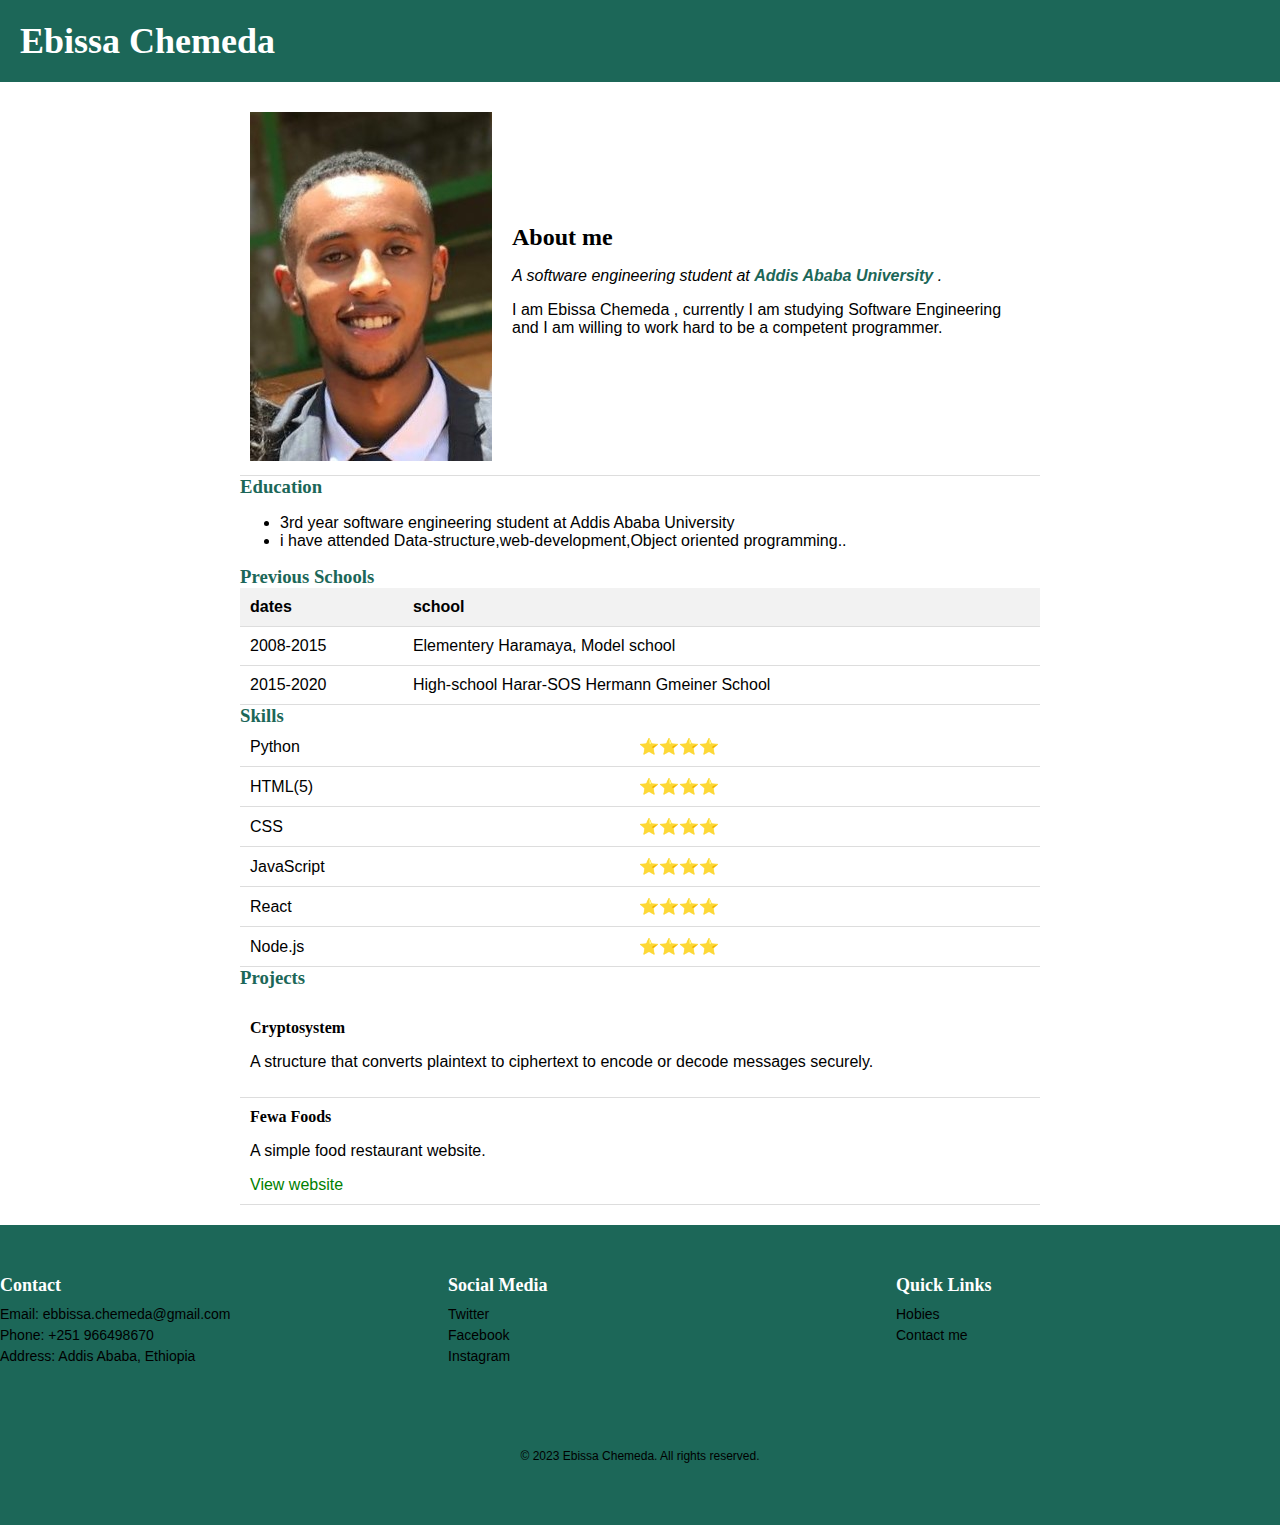
<file: index.html>
<!DOCTYPE html>
<html lang="en" dir="ltr">
<head>
  <meta charset="utf-8">
  <title>❤ebissa's personal site</title>
  <link rel="stylesheet" href="css/style.css">
</head>

<body>
  <header>
    <h1>Ebissa Chemeda</h1>
  </header>

  <main>
    <table class="about">
      <tr>
        <td><img src="ebisa.jpg" alt="ebissa "></td>
        <td>
          <h2>About me</h2>
          <p><em>A software engineering student at <a href="http://www.aau.edu.et/"> <strong>Addis Ababa University </strong> </a>.</em></p>
          <p>I am Ebissa Chemeda , currently I am studying Software Engineering and I am willing to work hard to be a competent programmer.</p>
        </td>
      </tr>
    </table>

    <h3>Education</h3>
    <ul>
      <li>3rd year software engineering student at Addis Ababa University</li>
      <li>i have attended Data-structure,web-development,Object oriented programming..</li>
    </ul>

    <h3>Previous Schools</h3>
    <table class="schools">
      <thead>
        <tr>
          <th>dates</th>
          <th>school</th>
        </tr>
      </thead>
      <tbody>
        <tr>
          <td>2008-2015</td>
          <td>Elementery Haramaya, Model school</td>
        </tr>
        <tr>
          <td>2015-2020</td>
          <td>High-school Harar-SOS Hermann Gmeiner School</td>
        </tr>
      </tbody>
    </table>
    <h3>Skills</h3>
<table class="skills">
  <tr>
    <td>Python</td>
    <td>⭐⭐⭐⭐</td>
  </tr>
  <tr>
    <td>HTML(5)</td>
    <td>⭐⭐⭐⭐</td>
  </tr>
  <tr>
    <td>CSS</td>
    <td>⭐⭐⭐⭐</td>
  </tr>
  <tr>
    <td>JavaScript</td>
    <td>⭐⭐⭐⭐</td>
  </tr>
  <tr>
    <td>React</td>
    <td>⭐⭐⭐⭐</td>
  </tr>
  <tr>
    <td>Node.js</td>
    <td>⭐⭐⭐⭐</td>
  </tr>
</table>

<h3>Projects</h3>
<table class="projects">
  <tr>
    <td>
      <h4>Cryptosystem</h4>
      <p>A structure that converts plaintext to ciphertext to encode or decode messages securely.</p>
    </td>
  </tr>
  <tr>
    <td>
      <h4>Fewa Foods</h4>
      <p>A simple food restaurant website.</p>
      <a href="https://ebissa.github.io/UGR-1032-13/CSSJs/index.html" style="color: green;">View website</a>
    </td>
  </tr>
</table>
</main>
<footer>
  <div class="footer-container">
    <div class="footer-item">
      <h4>Contact</h4>
      <ul>
        <li>Email: ebbissa.chemeda@gmail.com</li>
        <li>Phone: +251 966498670</li>
        <li>Address: Addis Ababa, Ethiopia</li>
      </ul>
    </div>
    <div class="footer-item">
      <h4>Social Media</h4>
      <ul>
        <li><a href="#">Twitter</a></li>
        <li><a href="#">Facebook</a></li>
        <li><a href="#">Instagram</a></li>
      </ul>
    </div>
    <div class="footer-item">
      <h4>Quick Links</h4>
      <ul>
        <li><a href="hobbies.html">Hobies</a></li>
        <li><a href="contact.html">Contact me</a></li>
        
      </ul>
    </div>
  </div>
  <div class="copywrite">
    <p>&copy; 2023 Ebissa Chemeda. All rights reserved.</p>
  </div>
</footer>

</body>
</html>
</file>
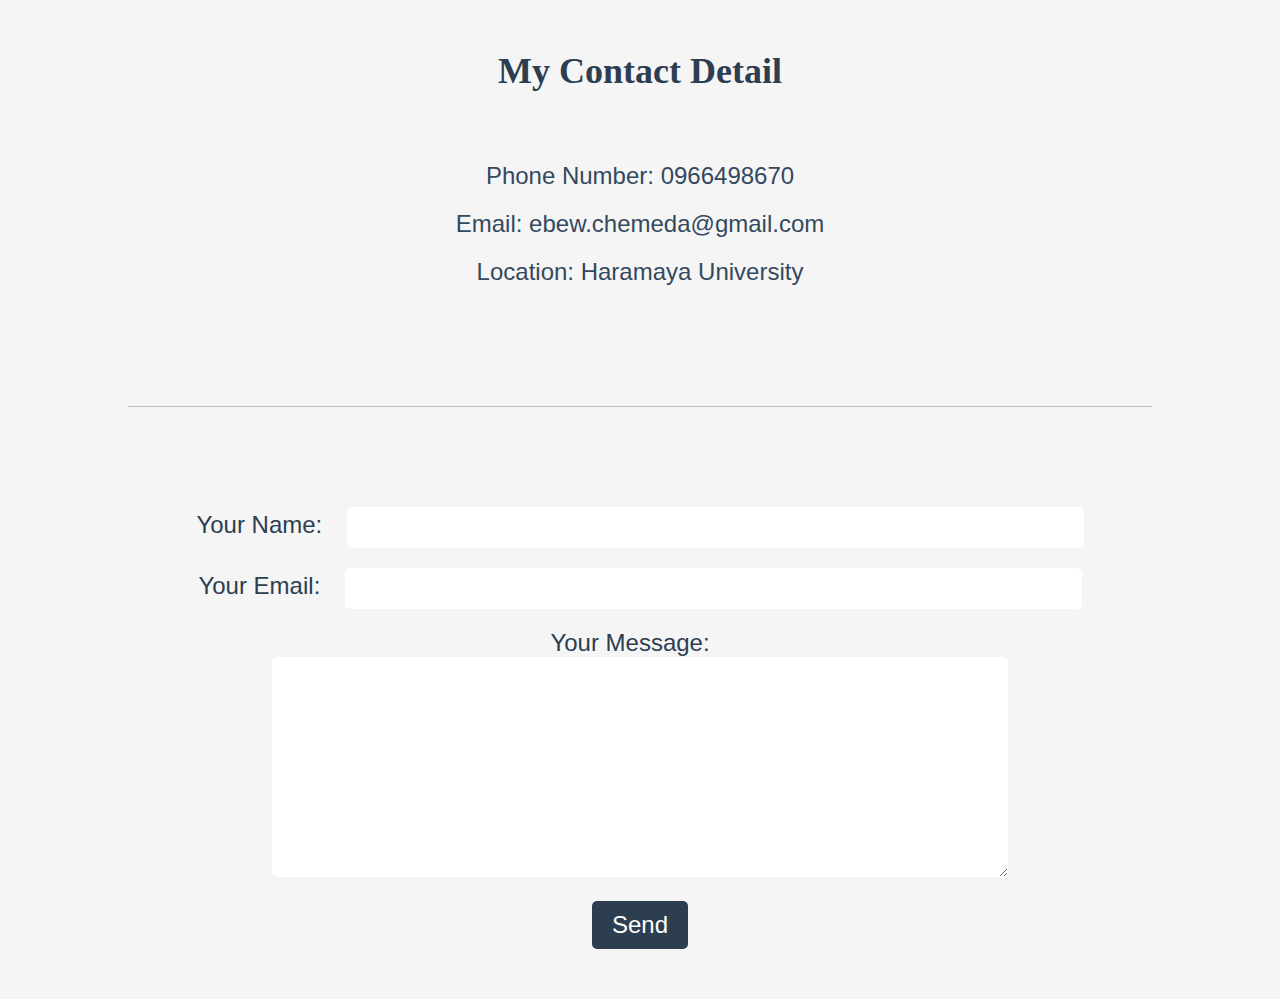
<file: contact.html>
<!DOCTYPE html>
<html lang="en" dir="ltr">
<head>
  <meta charset="utf-8">
  <title>Contact Info</title>
  <link rel="stylesheet" href="css/style.css">
  <style>
    body {
      font-family: Arial, sans-serif;
      background-color: #f5f5f5;
    }
    h1 {
  text-align: center;
  font-size: 36px;
  color: #2c3e50;
  margin-top: 50px;
      }

      ul {
        list-style-type: none;
        margin: 50px auto;
        padding: 0;
        text-align: center;
        font-size: 24px;
      }

      li {
        margin: 20px 0;
        color: #34495e;
      }

      hr {
        border: none;
        height: 1px;
        background-color: #bdc3c7;
        margin: 50px auto;
        width: 80%;
      }

      form {
        margin: 50px auto;
        width: 80%;
        text-align: center;
      }

      label {
        font-size: 24px;
        color: #2c3e50;
        margin-right: 20px;
      }

      input[type="text"],
      input[type="email"],
      textarea {
        font-size: 18px;
        padding: 10px;
        border: none;
        border-radius: 5px;
        width: 70%;
        margin-bottom: 20px;
      }

      input[type="submit"] {
        background-color: #2c3e50;
        color: #fff;
        font-size: 24px;
        padding: 10px 20px;
        border: none;
        border-radius: 5px;
        cursor: pointer;
      }

      input[type="submit"]:hover {
        background-color: #34495e;
      }

      textarea {
        height: 200px;
      }
</style>
</head>
<body>
  <h1><strong>My Contact Detail</strong></h1>
  <ul>
    <li>Phone Number: 0966498670</li>
    <li>Email: ebew.chemeda@gmail.com</li>
    <li>Location: Haramaya University</li>
  </ul>
  <hr>
  <form action="mailto:ebew.chemeda@gmail.com" method="post" enctype="text/plain">
    <label>Your Name:</label>
    <input type="text" name="yourname" value=""><br>
    <label>Your Email:</label>
    <input type="email" name="youremail" value=""><br>
    <label>Your Message:</label><br>
    <textarea name="yourmessage" rows="10" cols="30"></textarea>
    <br>
    <input type="submit" name="submit" value="Send">
  </form>
</body>
</html>
</file>
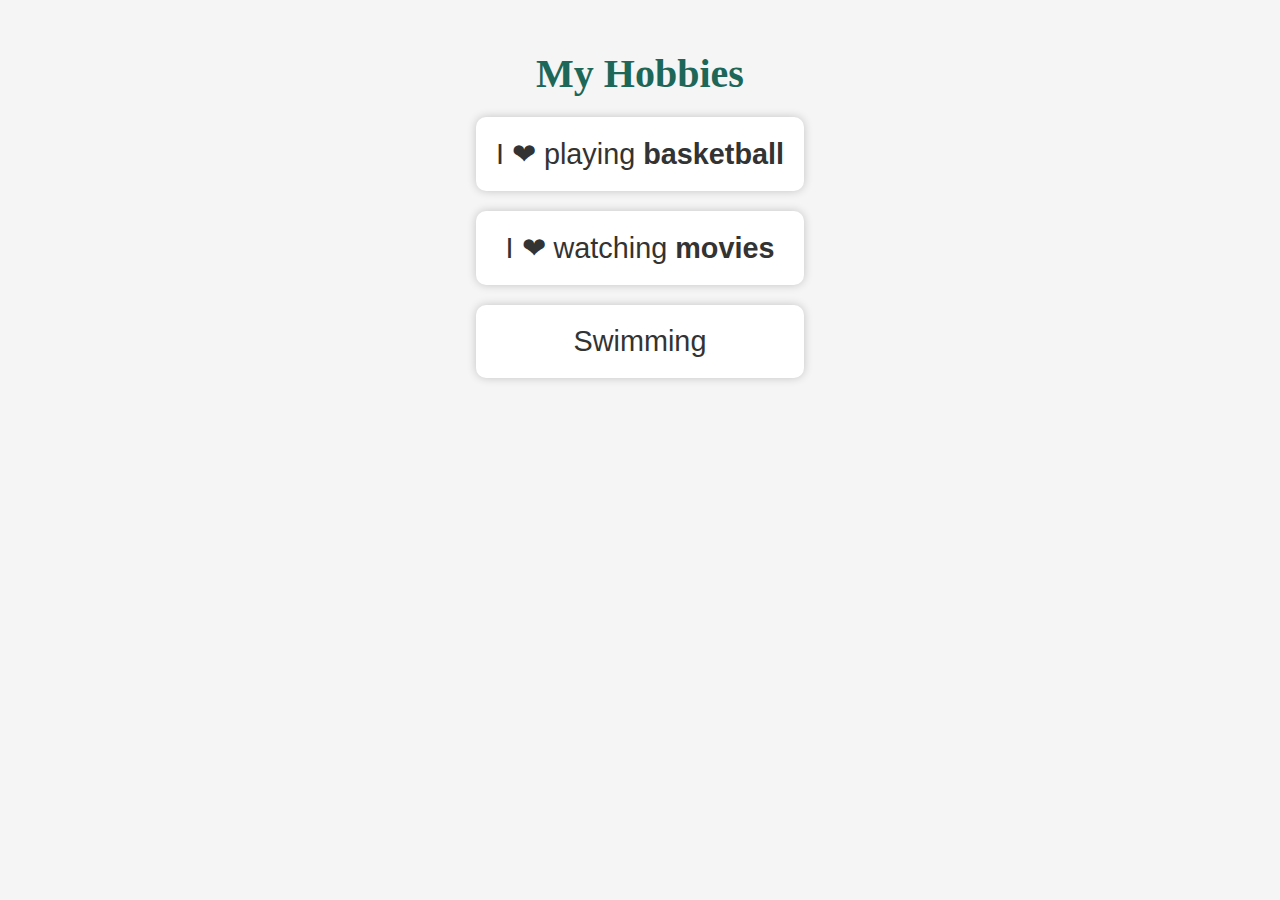
<file: hobbies.html>
<!DOCTYPE html>
<html lang="en" dir="ltr">
  <head>
    <meta charset="utf-8">
    <title>My Hobbies</title>
    <link rel="stylesheet" href="css/style.css">
    <style>
      body {
        background-color: #f5f5f5;
        font-family: Arial, sans-serif;
        color: #333;
        text-align: center;
        padding-top: 50px;
      }
      h3 {
    font-size: 2.5rem;
    margin-bottom: 20px;
  }

  ol {
    list-style: none;
    padding-left: 0;
    margin: 0 auto;
    max-width: 600px;
  }

  li {
    font-size: 1.8rem;
    margin-bottom: 20px;
    background-color: #fff;
    padding: 20px;
    border-radius: 10px;
    box-shadow: 0 0 10px rgba(0, 0, 0, 0.2);
  }

  a {
    color: #333;
    text-decoration: none;
    font-weight: bold;
    transition: color 0.3s ease-in-out;
  }

  a:hover {
    color: #f44336;
  }
</style>
</head>
<body>
  <h3>My Hobbies</h3>
   <ol>
     <li>I ❤ playing <a href="https://en.wikipedia.org/wiki/Basketball">basketball</a></li>
     <li>I ❤ watching <a href="https://play.google.com/store/movies?hl=en&gl=US">movies</a></li>
     <li>Swimming</li>
   </ol>
</body>
</html>
</file>
<file: css/style.css>
/* Set global styles */
body {
  font-family: Arial, sans-serif;
  margin: 0;
  padding: 0;
}

body {
  display: flex;
  flex-direction: column;
}

main {
  flex-grow: 1;
}

h1, h2, h3, h4, h5, h6 {
  font-family: Georgia, serif;
  margin: 0;
}
h3{
  color:rgb(28, 103, 88);
}

a {
  color: rgb(28, 103, 88);
  text-decoration: none;
  
}

a:hover {
  text-decoration: underline;
  color: black;
}

/* Style the header */
header {
  background-color: rgb(28, 103, 88);
  color: white;
  padding: 20px;
}

header h1 {
  margin: 0;
  font-size: 36px;
}

/* Style the main content */
main {
  max-width: 800px;
  margin: 0 auto;
  padding: 20px;
}

table {
  border-collapse: collapse;
  width: 100%;
}

th, td {
  padding: 10px;
  text-align: left;
  border-bottom: 1px solid #ddd;
}

th {
  background-color: #f2f2f2;
}

/* Style the skills table */
.skills-table {
  margin-top: 20px;
}

.skills-table th {
  width: 150px;
}

.skills-table td {
  text-align: center;
}

/* Style the projects section */
.projects {
  margin-top: 20px;
}

.project {
  margin-bottom: 20px;
  border: 1px solid #ddd;
  padding: 10px;
}

.project h4 {
  margin: 0;
}

.project p {
  margin: 10px 0 0 0;
  font-style: italic;
}

.project a {
  color: rgb(28, 103, 88);
}

/* Style the footer */
footer {
  background-color: rgb(28, 103, 88);
  padding: 50px 0;
  font-size: 14px;
}

.footer-container {
  display: flex;
  justify-content: space-between;
  flex-wrap: wrap;
}

.footer-item {
  flex-basis: 30%;
  margin-bottom: 30px;
}

.footer-item h4 {
  font-size: 18px;
  font-weight: bold;
  margin-bottom: 10px;
  color:white
}

.footer-item ul {
  list-style: none;
  margin: 0;
  padding: 0;
}

.footer-item ul li {
  margin-bottom: 5px;
}

.footer-item ul li a {
  color:black ;
}
.footer-item ul li a:hover {
  color:white ;
}

.copywrite {
  text-align: center;
  margin-top: 50px;
  color: black;
  font-size: 12px;
}
</file>
